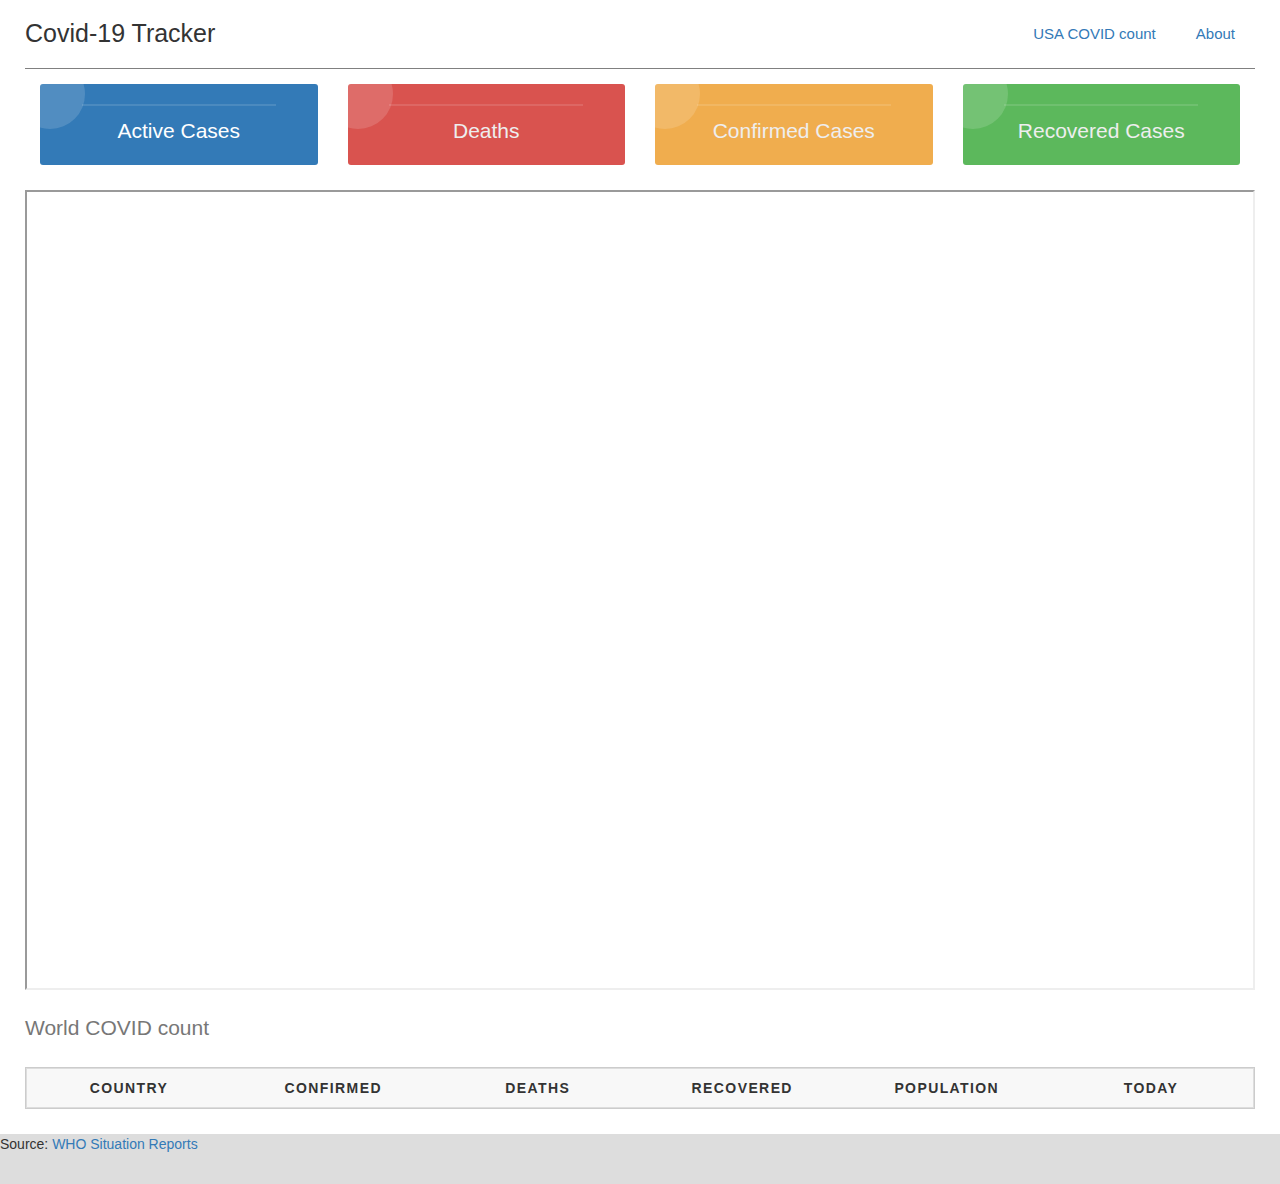
<file: index.html>
<!doctype html>
<html lang="en">

<head>
  <meta charset="utf-8">
  <title>CovidDashboard</title>
  <base href="/">
  <meta name="viewport" content="width=device-width, initial-scale=1">
  <link rel="icon" type="image/x-icon" href="favicon.ico">
  <script src="https://ajax.googleapis.com/ajax/libs/jquery/3.4.1/jquery.min.js"></script>
  <link rel="stylesheet" href="https://maxcdn.bootstrapcdn.com/bootstrap/3.3.7/css/bootstrap.min.css">




<link rel="stylesheet" href="styles.5ce3fe9a683c9d7a2879.css"></head>

<body>
  <app-root></app-root>
<script src="runtime-es2015.c5fa8325f89fc516600b.js" type="module"></script><script src="runtime-es5.c5fa8325f89fc516600b.js" nomodule defer></script><script src="polyfills-es5.8e50a9832860f7cf804a.js" nomodule defer></script><script src="polyfills-es2015.5b10b8fd823b6392f1fd.js" type="module"></script><script src="main-es2015.f4b3c9b86888de932a18.js" type="module"></script><script src="main-es5.f4b3c9b86888de932a18.js" nomodule defer></script></body>


</html>
</file>
<file: styles.5ce3fe9a683c9d7a2879.css>
.flourish-footer{display:none!important}
</file>
